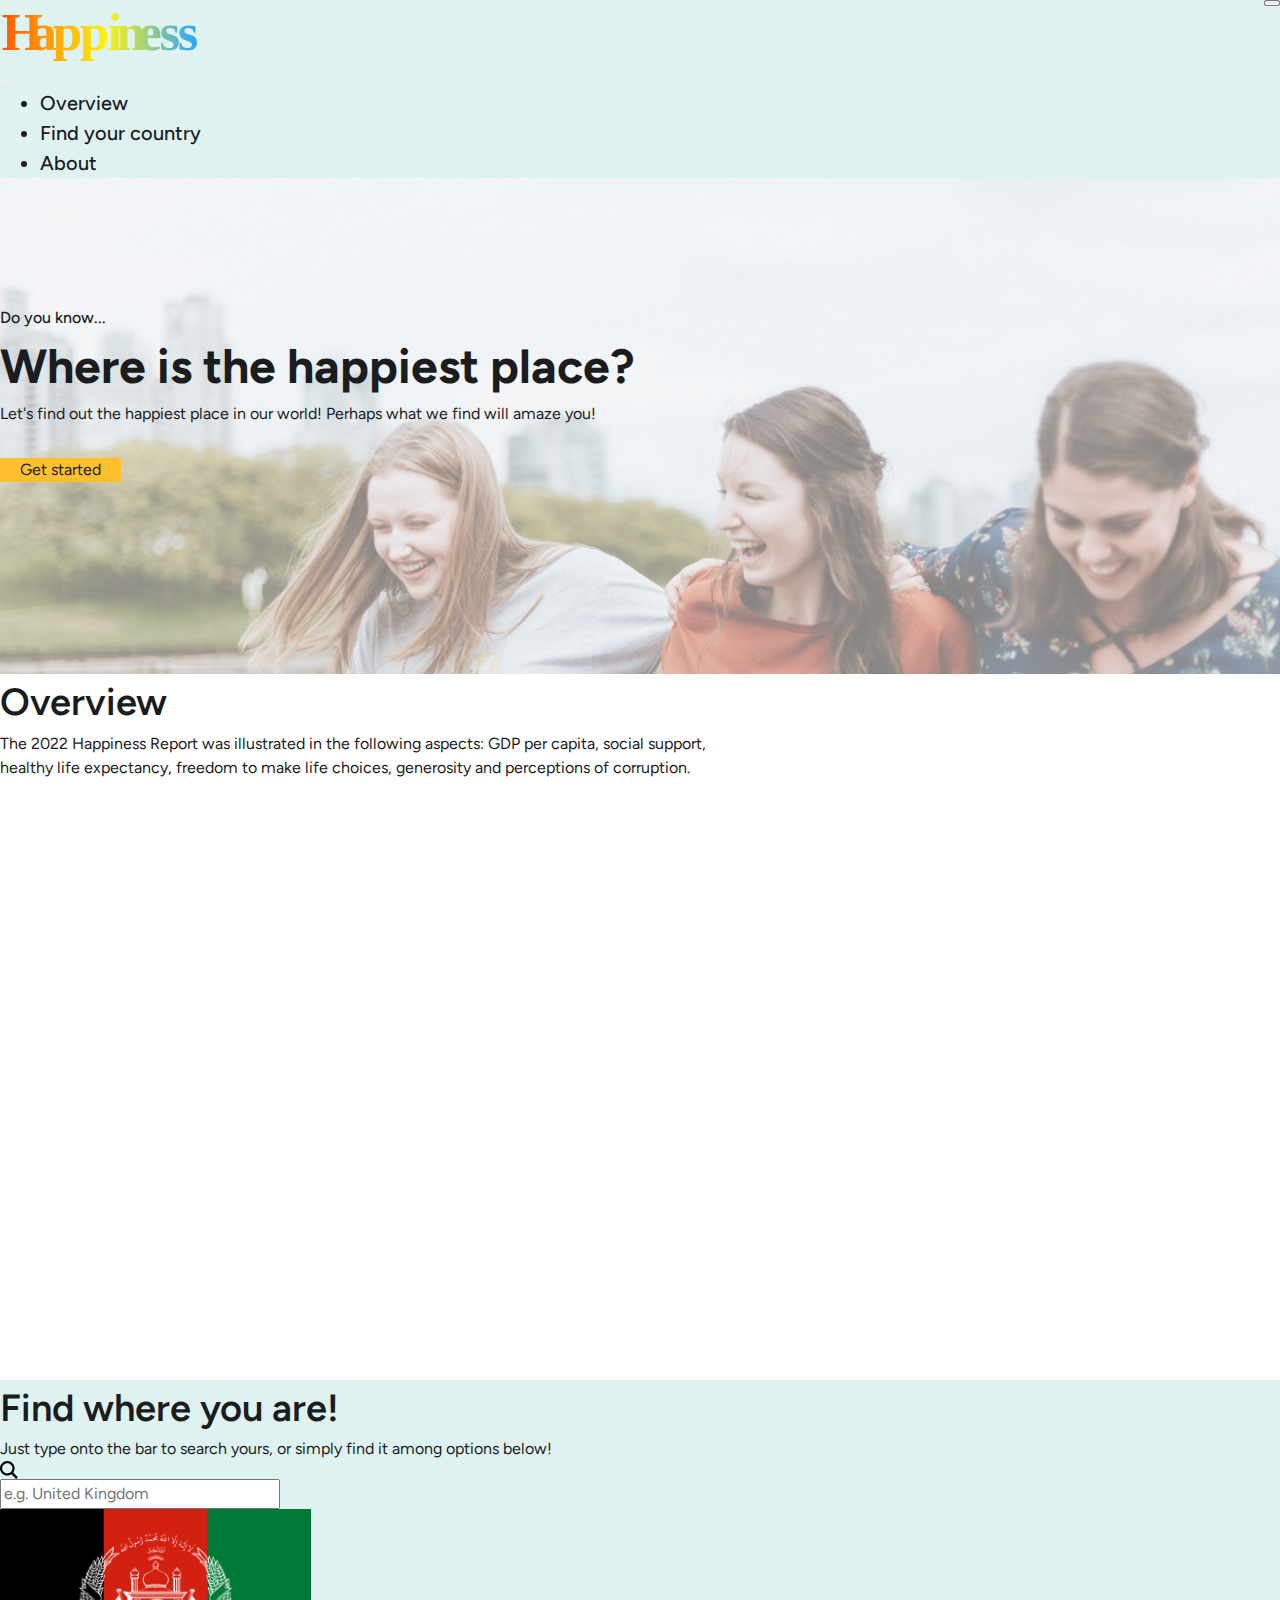
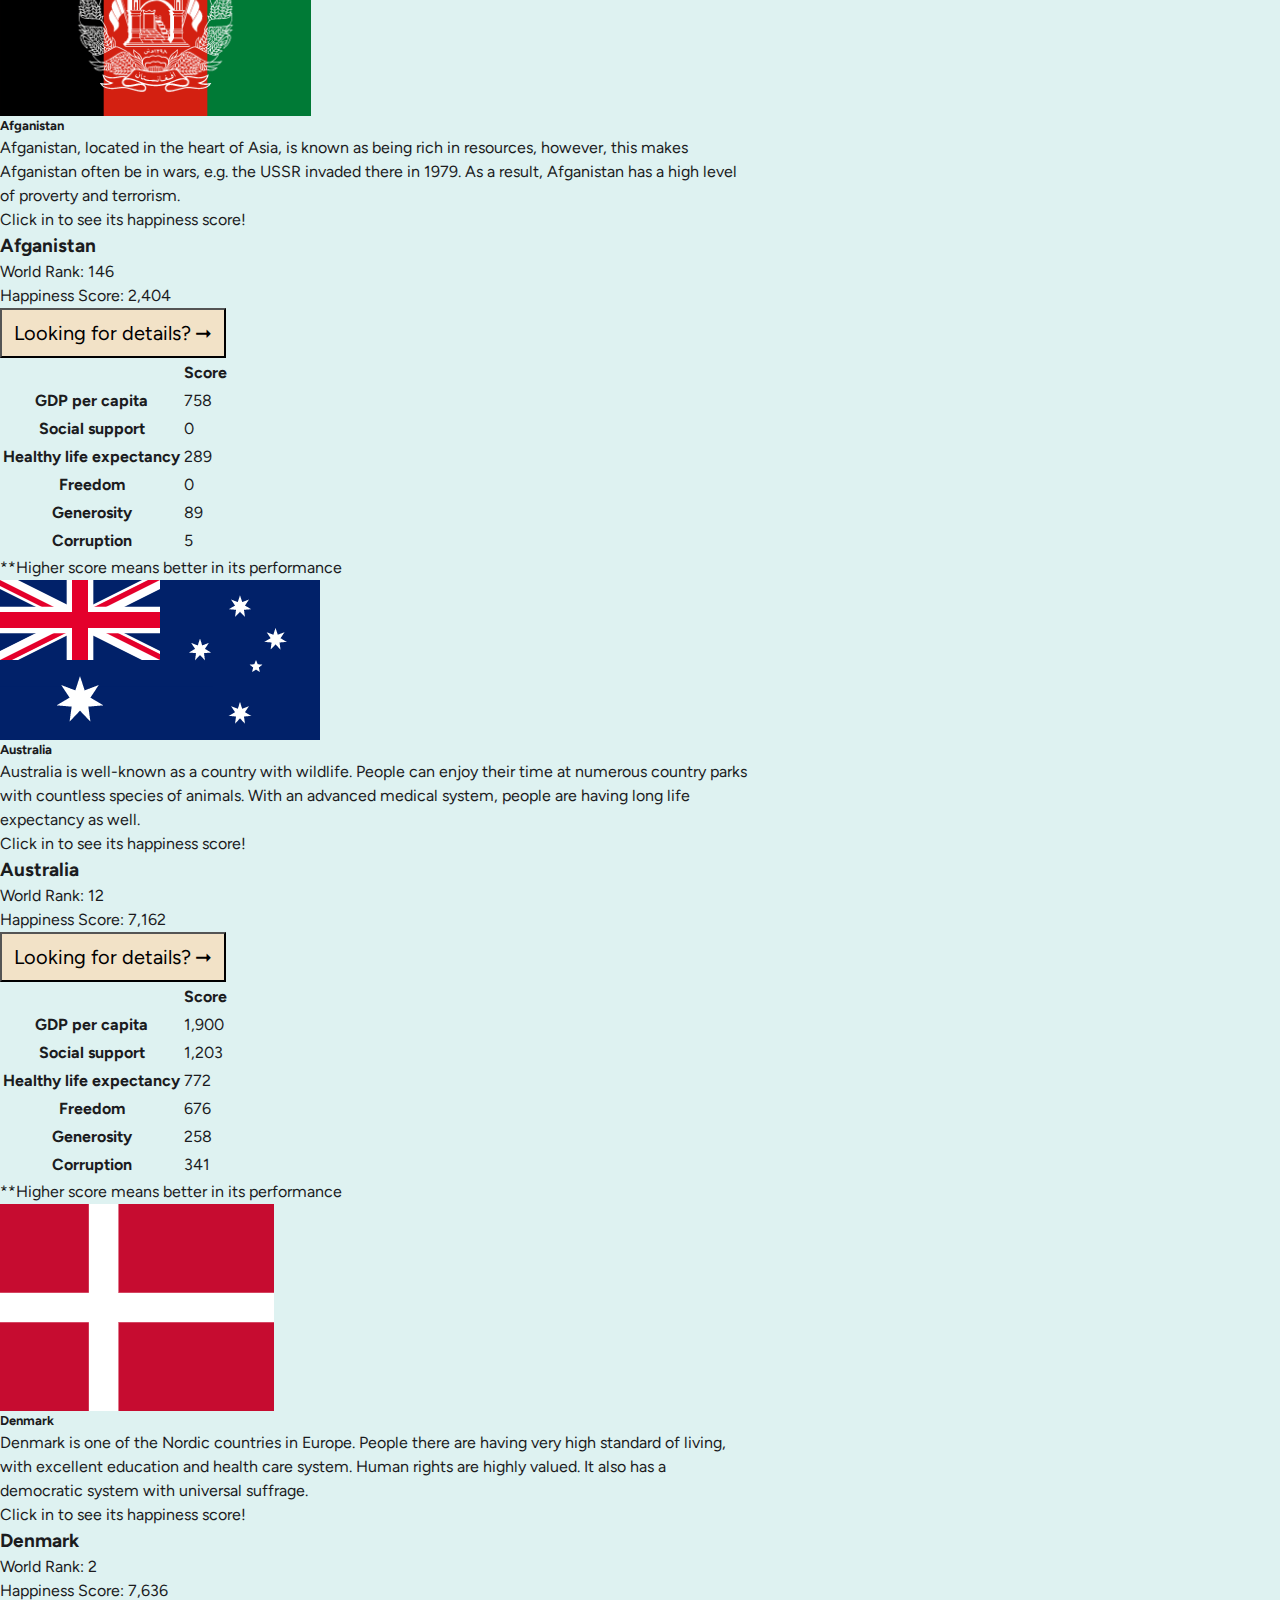
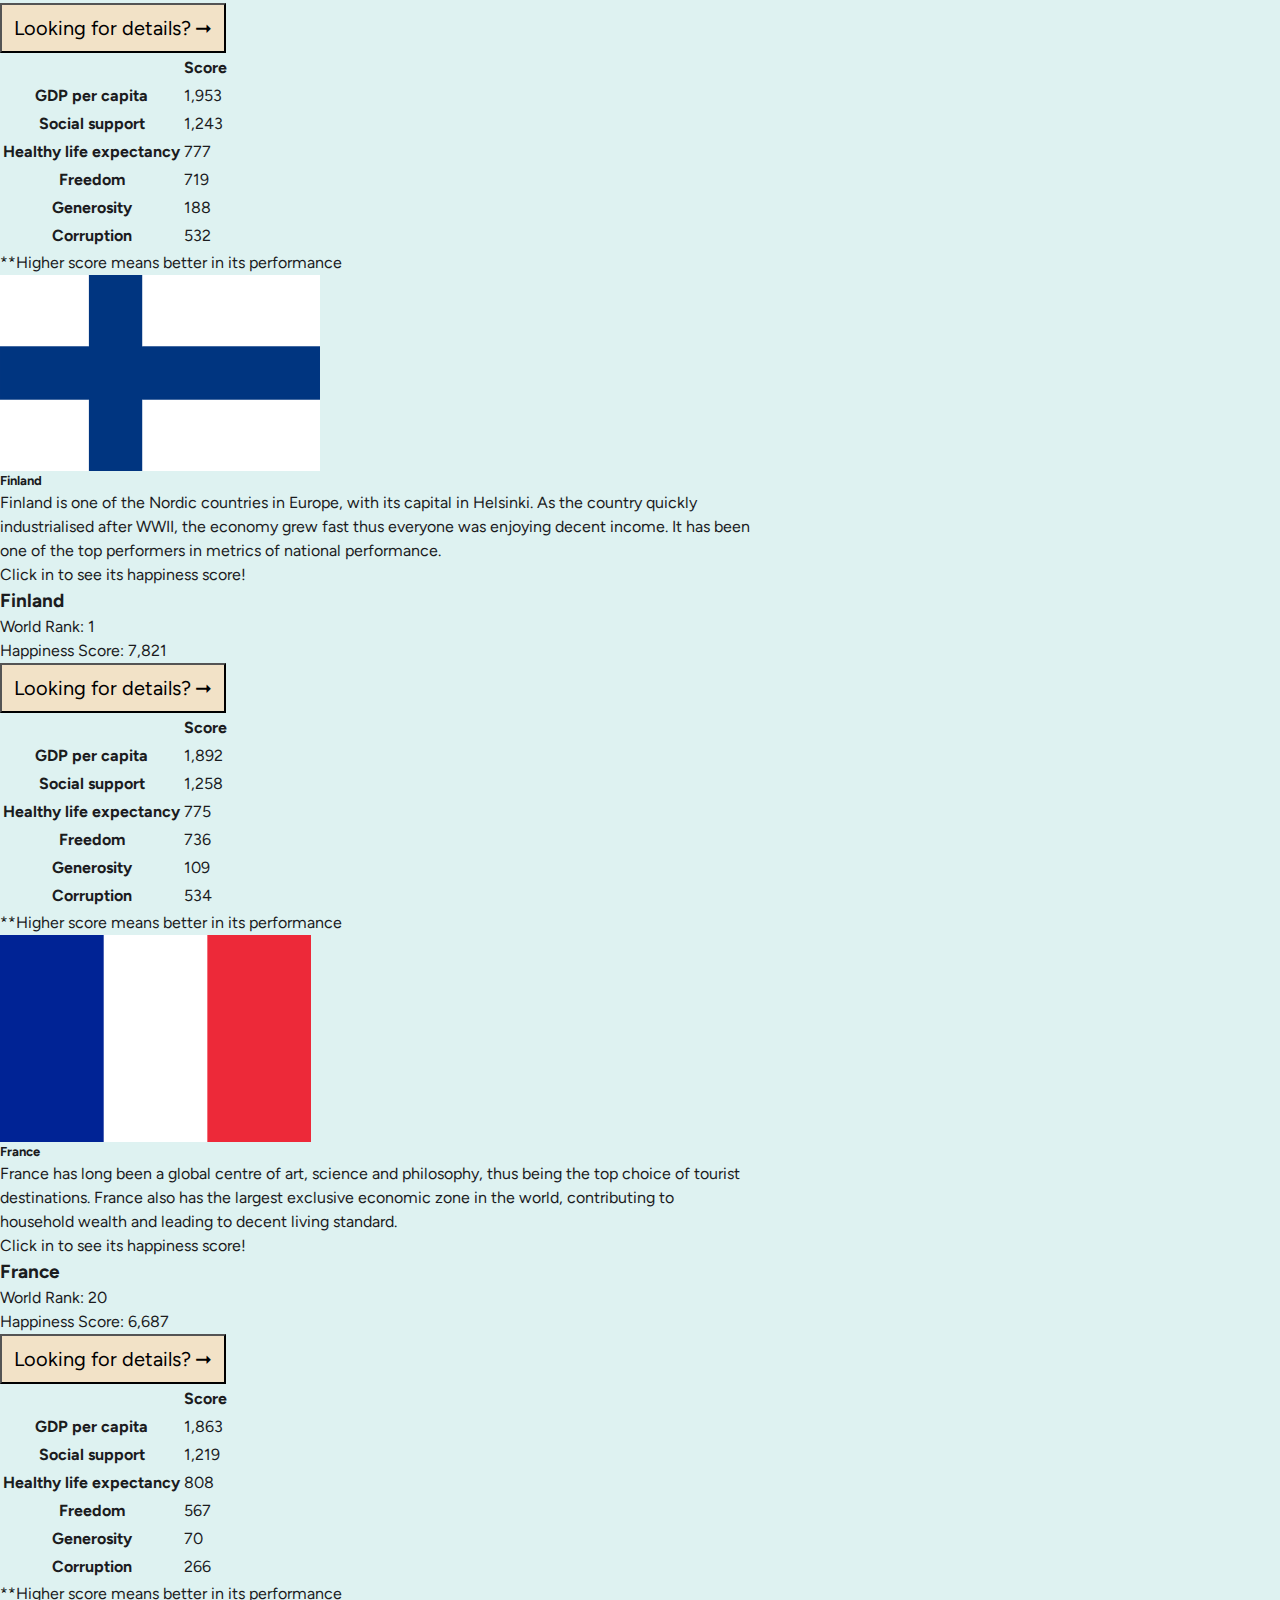
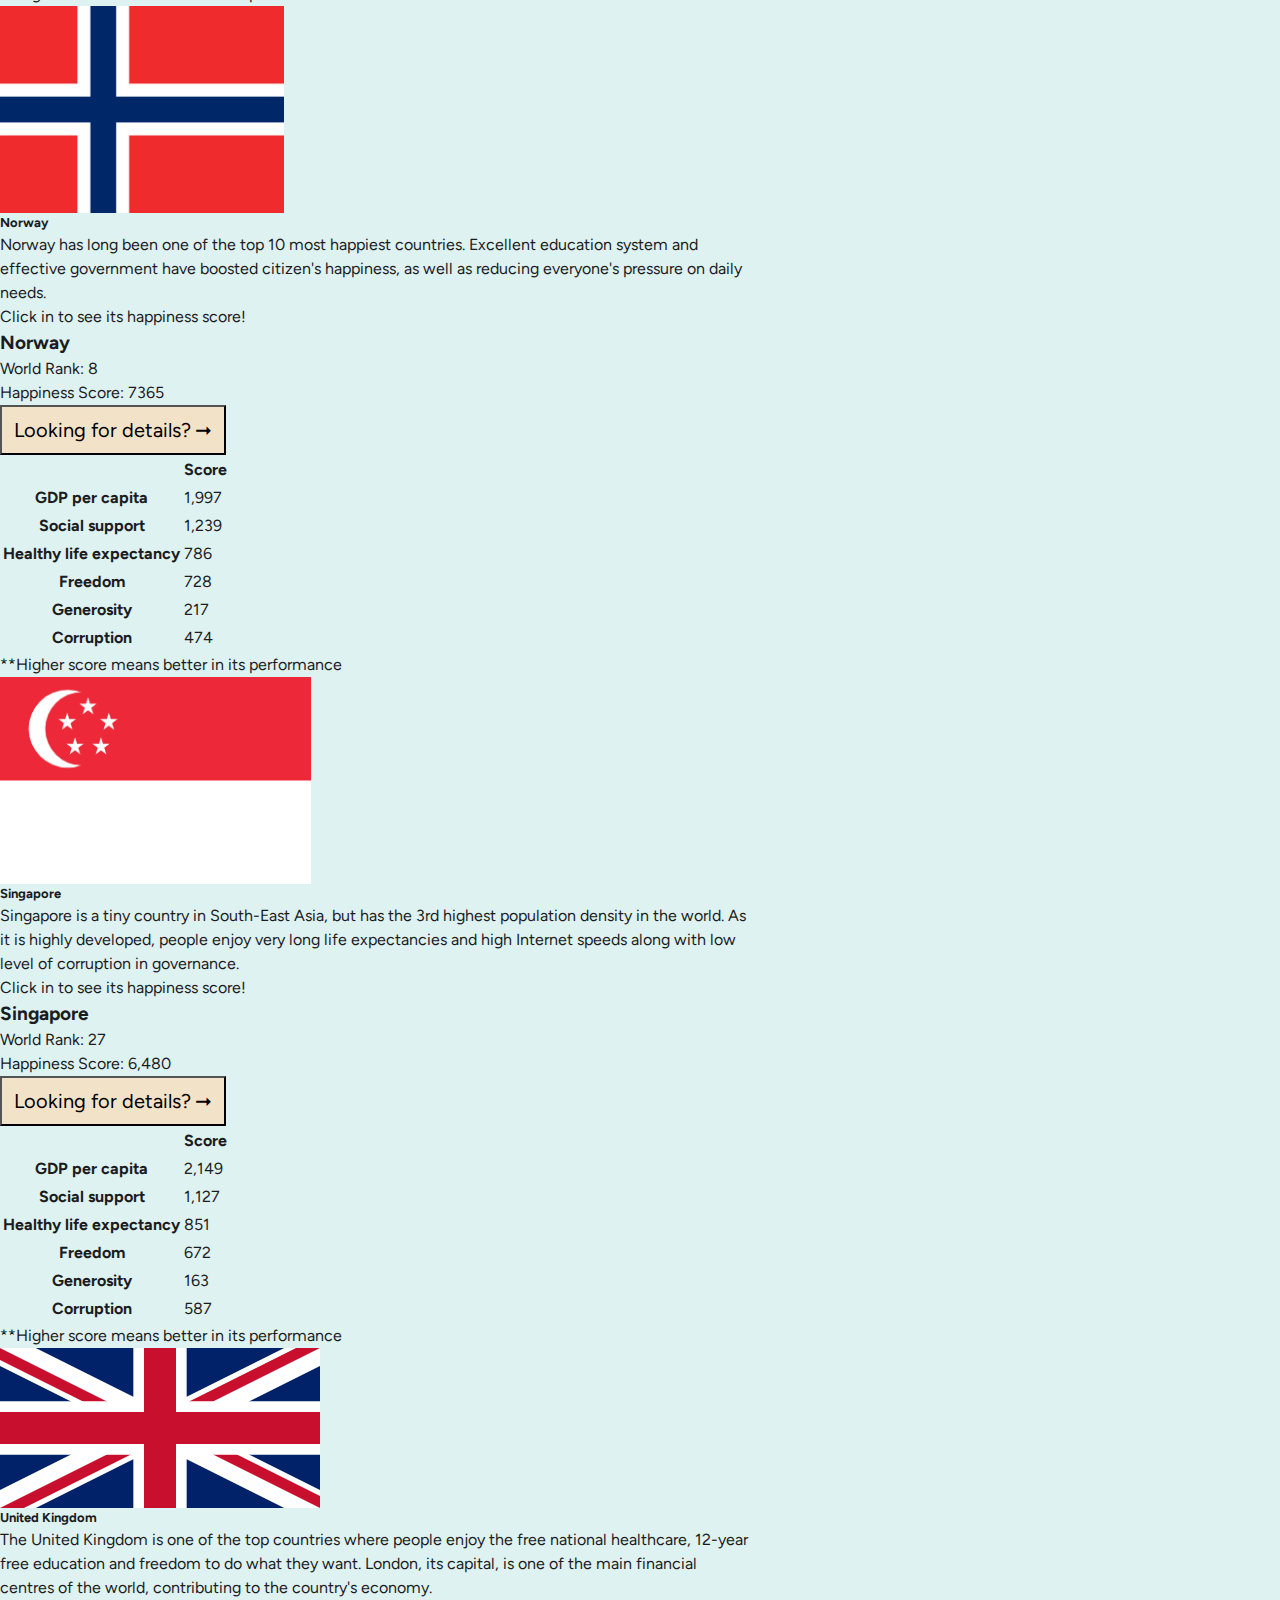
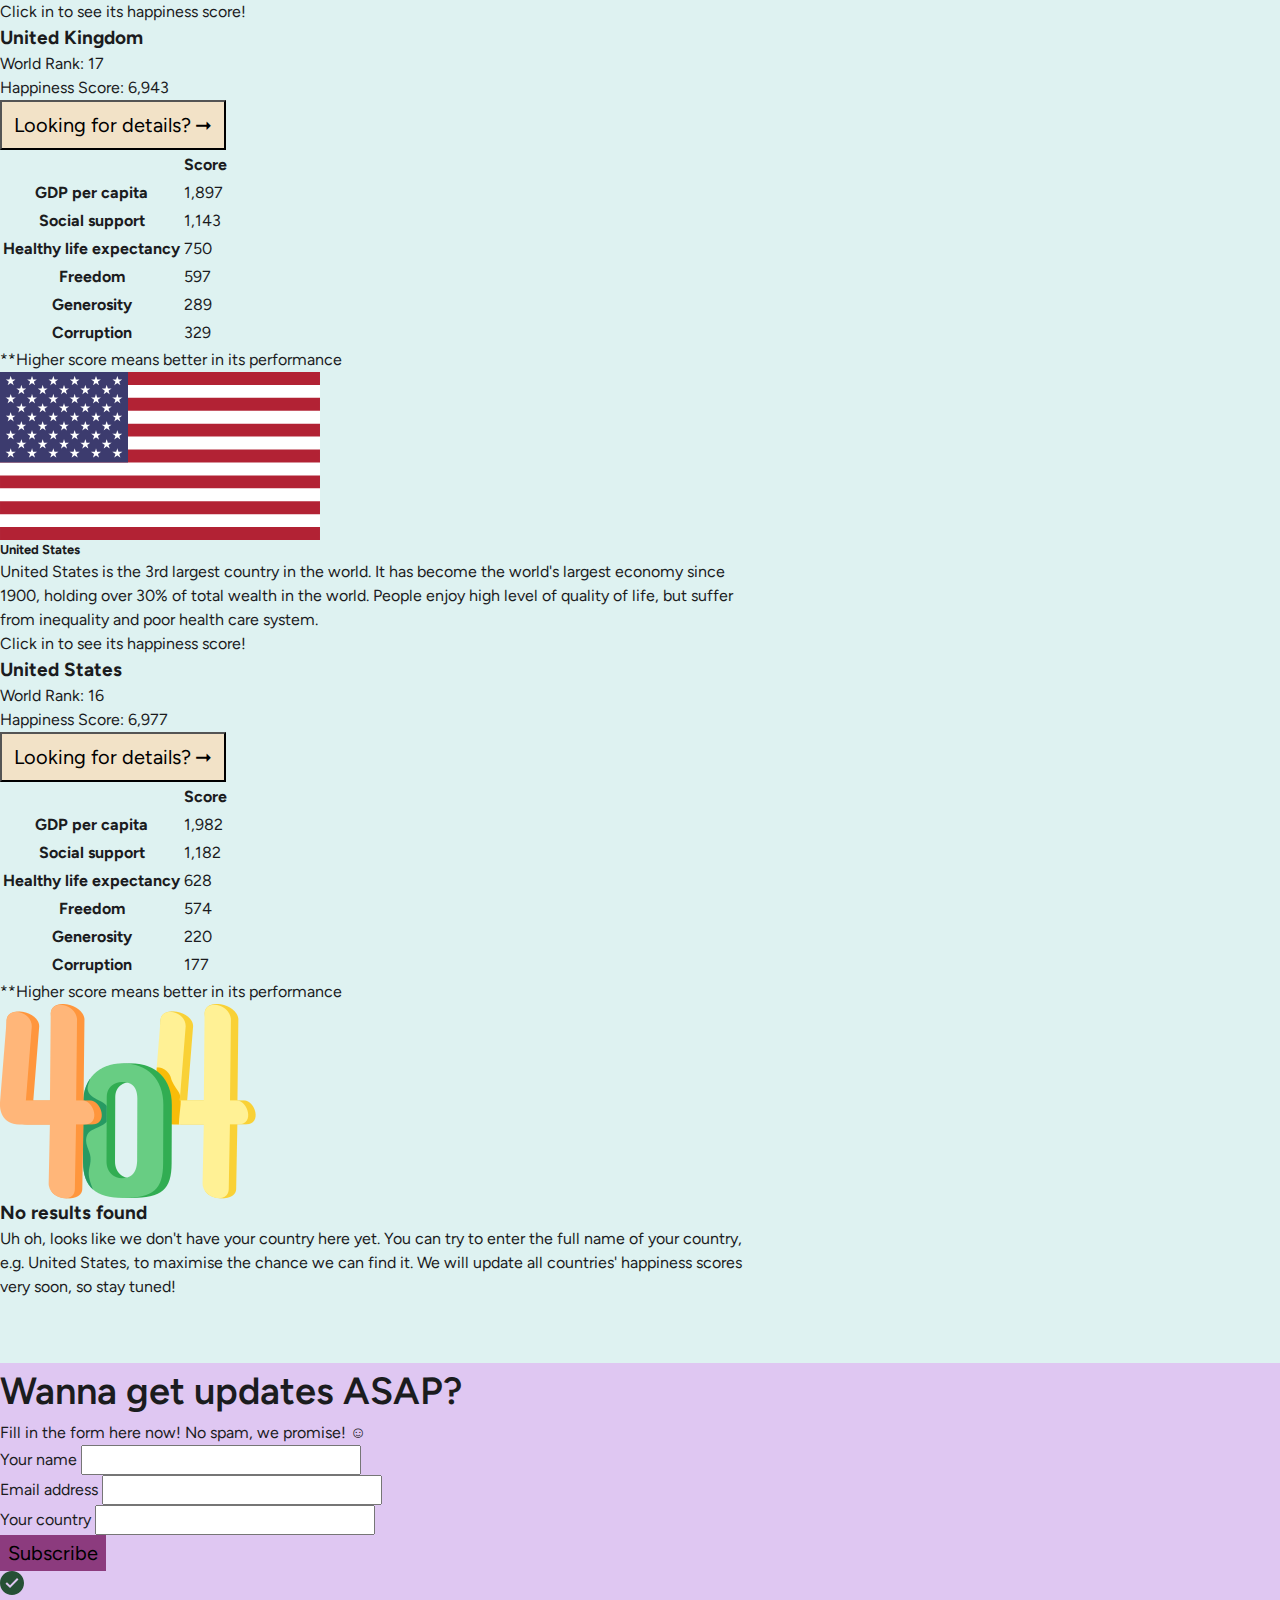
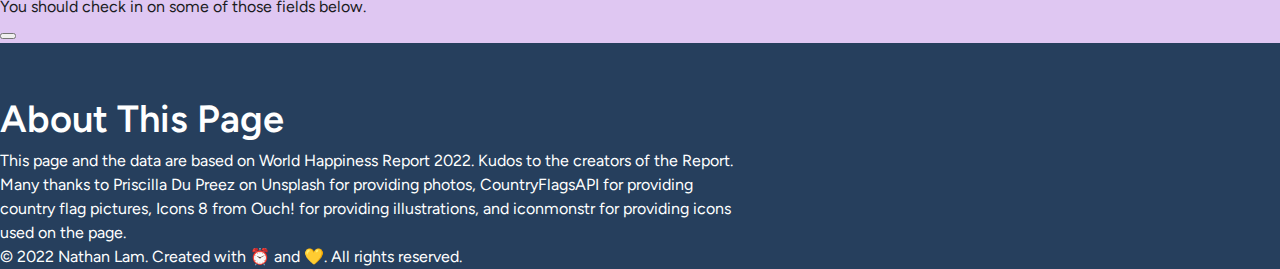
<file: pgold-example/index.html>
<!DOCTYPE html>
<html lang="en">

<head>
  <meta charset="UTF-8" />
  <meta http-equiv="X-UA-Compatible" content="IE=edge" />
  <meta name="viewport" content="width=device-width, initial-scale=1.0" />
  <title>Happiness Everywhere</title>
  <link href="https://cdn.jsdelivr.net/npm/bootstrap@5.2.2/dist/css/bootstrap.min.css" rel="stylesheet"
    integrity="sha384-Zenh87qX5JnK2Jl0vWa8Ck2rdkQ2Bzep5IDxbcnCeuOxjzrPF/et3URy9Bv1WTRi" crossorigin="anonymous" />
  <!-- JavaScript Bundle with Popper -->

  <link rel="stylesheet" href="style.css" />

</head>

<body>
  <nav class="navbar bg-light navbar-expand-lg">
    <div class="container">
      <a class="narbar-brand" href="/index.html"><img src="img/happinesslogo.svg" alt="Happiness" /></a>

      <button class="navbar-toggler" type="button" data-bs-toggle="collapse" data-bs-target="#navbarNav"
        aria-controls="navbarNav" aria-expanded="false" aria-label="Toggle navigation">
        <span class="navbar-toggler-icon"></span>
      </button>

      <div class="collapse navbar-collapse justify-content-end" id="navbarNav">
        <ul class="navbar-nav">
          <li class="nav-item me-1">
            <a class="nav-link rounded-pill px-3" href="#graph">Overview</a>
          </li>
          <li class="nav-item me-1">
            <a class="nav-link rounded-pill px-3" href="#search">Find your country</a>
          </li>
          <li class="nav-item">
            <a class="nav-link rounded-pill px-3" href="#about">About</a>
          </li>
        </ul>
      </div>
    </div>
  </nav>
  <!-- end of nav -->
  <div class="hero">
    <div class="container" id="hero-container">
      <div class="hero-text">
        <p id="p-before-h1">Do you know...</p>
        <h1>Where is the happiest place?</h1>
        <p class="lead">
          Let's find out the happiest place in our world! Perhaps what we find will amaze you!
        </p>
        <a type="button" class="btn btn-dark rounded-pill fs-5" id="hero-btn" href="#graph">
          Get started
        </a>
      </div>
    </div>
  </div>
  <!-- end of hero -->
  <div id="graph">
    <div class="d-flex container text-center flex-wrap justify-content-center align-items-between pt-5 pb-5">
      <div class="graph-text">
        <h2>Overview</h2>
        <p>The 2022 Happiness Report was illustrated in the following aspects: GDP per capita, social support, healthy life expectancy, freedom to make life choices, generosity and perceptions of corruption.</p>
      </div>
      <svg id="barchart" width="900" height="600"></svg>
    </div>
  </div>
  <!-- end of graph -->
  <div id="search">
    <div class="d-flex container text-center flex-wrap justify-content-center align-content-between pt-5 pb-5"
      id="search-container">
      <h2 class="w-100">Find where you are!</h2>
      <p class="w-100">
        Just type onto the bar to search yours, or simply find it among
        options below!
      </p>
      <form class="input-group h-25 mb-5">
        <span class="input-group-text"><svg xmlns="http://www.w3.org/2000/svg" width="18" height="18"
            viewBox="0 0 24 24">
            <path
              d="M23.809 21.646l-6.205-6.205c1.167-1.605 1.857-3.579 1.857-5.711 0-5.365-4.365-9.73-9.731-9.73-5.365 0-9.73 4.365-9.73 9.73 0 5.366 4.365 9.73 9.73 9.73 2.034 0 3.923-.627 5.487-1.698l6.238 6.238 2.354-2.354zm-20.955-11.916c0-3.792 3.085-6.877 6.877-6.877s6.877 3.085 6.877 6.877-3.085 6.877-6.877 6.877c-3.793 0-6.877-3.085-6.877-6.877z" />
          </svg></span>
        <input id="searchbar" type="search" class="form-control" placeholder="e.g. United Kingdom" aria-label="Search"
          aria-describedby="search-button" onkeyup="filterCard()" />
      </form>
    </div>
  </div>
  <!-- end of search -->
  <div class="results">
    <div class="container" id="results-container">
      <div class="row row-cols-1 row-cols-md-3 g-4">
        <div class="col">
          <div class="card h-100" data-bs-toggle="modal" data-bs-target="#afmodal">
            <img src="img/flags/af.png" class="card-img-top" alt="Afganistan flag" />
            <div class="card-body">
              <h5 class="card-title">Afganistan</h5>
              <p class="card-text">
                Afganistan, located in the heart of Asia, is known as being rich in resources, however, this makes
                Afganistan often be in wars, e.g. the USSR invaded there in 1979. As a result, Afganistan has a high
                level of proverty and terrorism.
              </p>
              <p class="card-text">Click in to see its happiness score!</p>
            </div>
          </div>
          <div class="modal fade" id="afmodal" tabindex="-1" aria-labelledby="exampleModalLabel" aria-hidden="true"
            data-bs-backdrop="static">
            <div class="modal-dialog modal-dialog-centered modal-fullscreen-sm-down">
              <div class="modal-content">
                <button type="button" class="btn-close cross-btn p-3" data-bs-dismiss="modal"
                  aria-label="Close"></button>
                <div class="modal-body">
                  <div class="modal-text">
                    <h3 class="modal-title fs-5" id="exampleModalLabel">Afganistan</h3>
                    <p class="fs-5 pt-2">
                      World Rank: 146 <br>
                      Happiness Score: 2,404
                    </p>
                    <button type="button" class="btn btn-light modal-btn">Looking for details?</button>
                    <table class="table d-none modal-table">
                      <tread>
                        <tr>
                          <th scope="col"></th>
                          <th>Score</th>
                        </tr>
                      </tread>
                      <tbody>
                        <tr>
                          <th scope="col">GDP per capita</th>
                          <td>758</td>
                        </tr>
                        <tr>
                          <th scope="col">Social support</th>
                          <td>0</td>
                        </tr>
                        <tr>
                          <th scope="row">Healthy life expectancy</th>
                          <td>289</td>
                        </tr>
                        <tr>
                          <th scope="col">Freedom</th>
                          <td>0</td>
                        </tr>
                        <tr>
                          <th scope="col">Generosity</th>
                          <td>89</td>
                        </tr>
                        <tr>
                          <th scope="col">Corruption</th>
                          <td>5</td>
                        </tr>
                      </tbody>
                    </table>
                    <p class="pt-2">**Higher score means better in its performance</p>
                  </div>
                </div>
              </div>
            </div>
          </div>
        </div>
        <div class="col">
          <div class="card h-100" data-bs-toggle="modal" data-bs-target="#aumodal">
            <img src="img/flags/au.png" class="card-img-top" alt="Australia flag" />
            <div class="card-body">
              <h5 class="card-title">Australia</h5>
              <p class="card-text">
                Australia is well-known as a country with wildlife. People can
                enjoy their time at numerous country parks with countless
                species of animals. With an advanced medical system, people
                are having long life expectancy as well.
              </p>
              <p class="card-text">Click in to see its happiness score!</p>
            </div>
          </div>
          <div class="modal fade" id="aumodal" tabindex="-1" aria-labelledby="exampleModalLabel" aria-hidden="true"
            data-bs-backdrop="static">
            <div class="modal-dialog modal-dialog-centered modal-fullscreen-sm-down">
              <div class="modal-content">
                <button type="button" class="btn-close cross-btn p-3" data-bs-dismiss="modal"
                  aria-label="Close"></button>
                <div class="modal-body">
                  <div class="modal-text">
                    <h3 class="modal-title fs-5" id="exampleModalLabel">Australia</h3>
                    <p class="fs-5 pt-2">
                      World Rank: 12 <br>
                      Happiness Score: 7,162
                    </p>
                    <button type="button" class="btn btn-light modal-btn">Looking for details?</button>
                    <table class="table d-none modal-table">
                      <tread>
                        <tr>
                          <th scope="col"></th>
                          <th>Score</th>
                        </tr>
                      </tread>
                      <tbody>
                        <tr>
                          <th scope="col">GDP per capita</th>
                          <td>1,900</td>
                        </tr>
                        <tr>
                          <th scope="col">Social support</th>
                          <td>1,203</td>
                        </tr>
                        <tr>
                          <th scope="row">Healthy life expectancy</th>
                          <td>772</td>
                        </tr>
                        <tr>
                          <th scope="col">Freedom</th>
                          <td>676</td>
                        </tr>
                        <tr>
                          <th scope="col">Generosity</th>
                          <td>258</td>
                        </tr>
                        <tr>
                          <th scope="col">Corruption</th>
                          <td>341</td>
                        </tr>
                      </tbody>
                    </table>
                    <p class="pt-2">**Higher score means better in its performance</p>
                  </div>
                </div>
              </div>
            </div>
          </div>
        </div>
        <div class="col">
          <div class="card h-100" data-bs-toggle="modal" data-bs-target="#dkmodal">
            <img src="img/flags/dk.png" class="card-img-top" alt="Denmark flag" />
            <div class="card-body">
              <h5 class="card-title">Denmark</h5>
              <p class="card-text">
                Denmark is one of the Nordic countries in Europe. People there are having very high standard of living,
                with excellent education and health care system. Human rights are highly valued. It also has a
                democratic system with universal suffrage.
              </p>
              <p class="card-text">Click in to see its happiness score!</p>
            </div>
          </div>
          <div class="modal fade" id="dkmodal" tabindex="-1" aria-labelledby="exampleModalLabel" aria-hidden="true"
            data-bs-backdrop="static">
            <div class="modal-dialog modal-dialog-centered modal-fullscreen-sm-down">
              <div class="modal-content">
                <button type="button" class="btn-close cross-btn p-3" data-bs-dismiss="modal"
                  aria-label="Close"></button>
                <div class="modal-body">
                  <div class="modal-text">
                    <h3 class="modal-title fs-5" id="exampleModalLabel">Denmark</h3>
                    <p class="fs-5 pt-2">
                      World Rank: 2 <br>
                      Happiness Score: 7,636
                    </p>
                    <button type="button" class="btn btn-light modal-btn">Looking for details?</button>
                    <table class="table d-none modal-table">
                      <tread>
                        <tr>
                          <th scope="col"></th>
                          <th>Score</th>
                        </tr>
                      </tread>
                      <tbody>
                        <tr>
                          <th scope="col">GDP per capita</th>
                          <td>1,953</td>
                        </tr>
                        <tr>
                          <th scope="col">Social support</th>
                          <td>1,243</td>
                        </tr>
                        <tr>
                          <th scope="row">Healthy life expectancy</th>
                          <td>777</td>
                        </tr>
                        <tr>
                          <th scope="col">Freedom</th>
                          <td>719</td>
                        </tr>
                        <tr>
                          <th scope="col">Generosity</th>
                          <td>188</td>
                        </tr>
                        <tr>
                          <th scope="col">Corruption</th>
                          <td>532</td>
                        </tr>
                      </tbody>
                    </table>
                    <p class="pt-2">**Higher score means better in its performance</p>
                  </div>
                </div>
              </div>
            </div>
          </div>
        </div>
        <div class="col">
          <div class="card h-100" data-bs-toggle="modal" data-bs-target="#fimodal">
            <img src="img/flags/fi.png" class="card-img-top" alt="Finland flag" />
            <div class="card-body">
              <h5 class="card-title">Finland</h5>
              <p class="card-text">
                Finland is one of the Nordic countries in Europe, with its capital in Helsinki. As the country quickly
                industrialised after WWII, the economy grew fast thus everyone was enjoying decent income. It has been
                one of the top performers in metrics of national performance.
              </p>
              <p class="card-text">Click in to see its happiness score!</p>
            </div>
          </div>
          <div class="modal fade" id="fimodal" tabindex="-1" aria-labelledby="exampleModalLabel" aria-hidden="true"
            data-bs-backdrop="static">
            <div class="modal-dialog modal-dialog-centered modal-fullscreen-sm-down">
              <div class="modal-content">
                <button type="button" class="btn-close cross-btn p-3" data-bs-dismiss="modal"
                  aria-label="Close"></button>
                <div class="modal-body">
                  <div class="modal-text">
                    <h3 class="modal-title fs-5" id="exampleModalLabel">Finland</h3>
                    <p class="fs-5 pt-2">
                      World Rank: 1 <br>
                      Happiness Score: 7,821
                    </p>
                    <button type="button" class="btn btn-light modal-btn">Looking for details?</button>
                    <table class="table d-none modal-table">
                      <tread>
                        <tr>
                          <th scope="col"></th>
                          <th>Score</th>
                        </tr>
                      </tread>
                      <tbody>
                        <tr>
                          <th scope="col">GDP per capita</th>
                          <td>1,892</td>
                        </tr>
                        <tr>
                          <th scope="col">Social support</th>
                          <td>1,258</td>
                        </tr>
                        <tr>
                          <th scope="row">Healthy life expectancy</th>
                          <td>775</td>
                        </tr>
                        <tr>
                          <th scope="col">Freedom</th>
                          <td>736</td>
                        </tr>
                        <tr>
                          <th scope="col">Generosity</th>
                          <td>109</td>
                        </tr>
                        <tr>
                          <th scope="col">Corruption</th>
                          <td>534</td>
                        </tr>
                      </tbody>
                    </table>
                    <p class="pt-2">**Higher score means better in its performance</p>
                  </div>
                </div>
              </div>
            </div>
          </div>
        </div>
        <div class="col">
          <div class="card h-100" data-bs-toggle="modal" data-bs-target="#frmodal">
            <img src="img/flags/fr.png" class="card-img-top" alt="France flag" />
            <div class="card-body">
              <h5 class="card-title">France</h5>
              <p class="card-text">
                France has long been a global centre of art, science and philosophy, thus being the top choice of
                tourist destinations. France also has the largest exclusive economic zone in the world, contributing to
                household wealth and leading to decent living standard.
              </p>
              <p class="card-text">Click in to see its happiness score!</p>
            </div>
          </div>
          <div class="modal fade" id="frmodal" tabindex="-1" aria-labelledby="exampleModalLabel" aria-hidden="true"
            data-bs-backdrop="static">
            <div class="modal-dialog modal-dialog-centered modal-fullscreen-sm-down">
              <div class="modal-content">
                <button type="button" class="btn-close cross-btn p-3" data-bs-dismiss="modal"
                  aria-label="Close"></button>
                <div class="modal-body">
                  <div class="modal-text">
                    <h3 class="modal-title fs-5" id="exampleModalLabel">France</h3>
                    <p class="fs-5 pt-2">
                      World Rank: 20 <br>
                      Happiness Score: 6,687
                    </p>
                    <button type="button" class="btn btn-light modal-btn">Looking for details?</button>
                    <table class="table d-none modal-table">
                      <tread>
                        <tr>
                          <th scope="col"></th>
                          <th>Score</th>
                        </tr>
                      </tread>
                      <tbody>
                        <tr>
                          <th scope="col">GDP per capita</th>
                          <td>1,863</td>
                        </tr>
                        <tr>
                          <th scope="col">Social support</th>
                          <td>1,219</td>
                        </tr>
                        <tr>
                          <th scope="row">Healthy life expectancy</th>
                          <td>808</td>
                        </tr>
                        <tr>
                          <th scope="col">Freedom</th>
                          <td>567</td>
                        </tr>
                        <tr>
                          <th scope="col">Generosity</th>
                          <td>70</td>
                        </tr>
                        <tr>
                          <th scope="col">Corruption</th>
                          <td>266</td>
                        </tr>
                      </tbody>
                    </table>
                    <p class="pt-2">**Higher score means better in its performance</p>
                  </div>
                </div>
              </div>
            </div>
          </div>
        </div>
        <div class="col">
          <div class="card h-100" data-bs-toggle="modal" data-bs-target="#nwmodal">
            <img src="img/flags/no.png" class="card-img-top" alt="Norway flag" />
            <div class="card-body">
              <h5 class="card-title">Norway</h5>
              <p class="card-text">
                Norway has long been one of the top 10 most happiest
                countries. Excellent education system and effective government
                have boosted citizen's happiness, as well as reducing
                everyone's pressure on daily needs.
              </p>
              <p class="card-text">Click in to see its happiness score!</p>
            </div>
          </div>
          <div class="modal fade" id="nwmodal" tabindex="-1" aria-labelledby="exampleModalLabel" aria-hidden="true"
            data-bs-backdrop="static">
            <div class="modal-dialog modal-dialog-centered modal-fullscreen-sm-down">
              <div class="modal-content">
                <button type="button" class="btn-close cross-btn p-3" data-bs-dismiss="modal"
                  aria-label="Close"></button>
                <div class="modal-body">
                  <div class="modal-text">
                    <h3 class="modal-title fs-5" id="exampleModalLabel">Norway</h3>
                    <p class="fs-5 pt-2">
                      World Rank: 8 <br>
                      Happiness Score: 7365
                    </p>
                    <button type="button" class="btn btn-light modal-btn">Looking for details?</button>
                    <table class="table d-none modal-table">
                      <tread>
                        <tr>
                          <th scope="col"></th>
                          <th>Score</th>
                        </tr>
                      </tread>
                      <tbody>
                        <tr>
                          <th scope="col">GDP per capita</th>
                          <td>1,997</td>
                        </tr>
                        <tr>
                          <th scope="col">Social support</th>
                          <td>1,239</td>
                        </tr>
                        <tr>
                          <th scope="row">Healthy life expectancy</th>
                          <td>786</td>
                        </tr>
                        <tr>
                          <th scope="col">Freedom</th>
                          <td>728</td>
                        </tr>
                        <tr>
                          <th scope="col">Generosity</th>
                          <td>217</td>
                        </tr>
                        <tr>
                          <th scope="col">Corruption</th>
                          <td>474</td>
                        </tr>
                      </tbody>
                    </table>
                    <p class="pt-2">**Higher score means better in its performance</p>
                  </div>
                </div>
              </div>
            </div>
          </div>
        </div>
        <div class="col">
          <div class="card h-100" data-bs-toggle="modal" data-bs-target="#sgmodal">
            <img src="img/flags/sg.png" class="card-img-top" alt="Singapore flag" />
            <div class="card-body">
              <h5 class="card-title">Singapore</h5>
              <p class="card-text">
                Singapore is a tiny country in South-East Asia, but has the 3rd highest population density in the world.
                As it is highly developed, people enjoy very long life expectancies and high Internet speeds along with
                low level of corruption in governance.
              </p>
              <p class="card-text">Click in to see its happiness score!</p>
            </div>
          </div>
          <div class="modal fade" id="sgmodal" tabindex="-1" aria-labelledby="exampleModalLabel" aria-hidden="true"
            data-bs-backdrop="static">
            <div class="modal-dialog modal-dialog-centered modal-fullscreen-sm-down">
              <div class="modal-content">
                <button type="button" class="btn-close cross-btn p-3" data-bs-dismiss="modal"
                  aria-label="Close"></button>
                <div class="modal-body">
                  <div class="modal-text">
                    <h3 class="modal-title fs-5" id="exampleModalLabel">Singapore</h3>
                    <p class="fs-5 pt-2">
                      World Rank: 27 <br>
                      Happiness Score: 6,480
                    </p>
                    <button type="button" class="btn btn-light modal-btn">Looking for details?</button>
                    <table class="table d-none modal-table">
                      <tread>
                        <tr>
                          <th scope="col"></th>
                          <th>Score</th>
                        </tr>
                      </tread>
                      <tbody>
                        <tr>
                          <th scope="col">GDP per capita</th>
                          <td>2,149</td>
                        </tr>
                        <tr>
                          <th scope="col">Social support</th>
                          <td>1,127</td>
                        </tr>
                        <tr>
                          <th scope="row">Healthy life expectancy</th>
                          <td>851</td>
                        </tr>
                        <tr>
                          <th scope="col">Freedom</th>
                          <td>672</td>
                        </tr>
                        <tr>
                          <th scope="col">Generosity</th>
                          <td>163</td>
                        </tr>
                        <tr>
                          <th scope="col">Corruption</th>
                          <td>587</td>
                        </tr>
                      </tbody>
                    </table>
                    <p class="pt-2">**Higher score means better in its performance</p>
                  </div>
                </div>
              </div>
            </div>
          </div>
        </div>
        <div class="col">
          <div class="card h-100" data-bs-toggle="modal" data-bs-target="#ukmodal">
            <img src="img/flags/gb.png" class="card-img-top" alt="UK flag" />
            <div class="card-body">
              <h5 class="card-title">United Kingdom</h5>
              <p class="card-text">
                The United Kingdom is one of the top countries where people
                enjoy the free national healthcare, 12-year free education and
                freedom to do what they want. London, its capital, is one of
                the main financial centres of the world, contributing to the
                country's economy.
              </p>
              <p class="card-text">Click in to see its happiness score!</p>
            </div>
          </div>

          <div class="modal fade" id="ukmodal" tabindex="-1" aria-labelledby="exampleModalLabel" aria-hidden="true"
            data-bs-backdrop="static">
            <div class="modal-dialog modal-dialog-centered modal-fullscreen-sm-down">
              <div class="modal-content">
                <button type="button" class="btn-close cross-btn p-3" data-bs-dismiss="modal"
                  aria-label="Close"></button>
                <div class="modal-body">
                  <div class="modal-text">
                    <h3 class="modal-title fs-5" id="exampleModalLabel">United Kingdom</h3>
                    <p class="fs-5 pt-2">
                      World Rank: 17 <br>
                      Happiness Score: 6,943
                    </p>
                    <button type="button" class="btn btn-light modal-btn">Looking for details?</button>
                    <table class="table d-none modal-table">
                      <tread>
                        <tr>
                          <th scope="col"></th>
                          <th>Score</th>
                        </tr>
                      </tread>
                      <tbody>
                        <tr>
                          <th scope="col">GDP per capita</th>
                          <td>1,897</td>
                        </tr>
                        <tr>
                          <th scope="col">Social support</th>
                          <td>1,143</td>
                        </tr>
                        <tr>
                          <th scope="row">Healthy life expectancy</th>
                          <td>750</td>
                        </tr>
                        <tr>
                          <th scope="col">Freedom</th>
                          <td>597</td>
                        </tr>
                        <tr>
                          <th scope="col">Generosity</th>
                          <td>289</td>
                        </tr>
                        <tr>
                          <th scope="col">Corruption</th>
                          <td>329</td>
                        </tr>
                      </tbody>
                    </table>
                    <p class="pt-2">**Higher score means better in its performance</p>
                  </div>
                </div>
              </div>
            </div>
          </div>
        </div>
        <div class="col">
          <div class="card h-100" data-bs-toggle="modal" data-bs-target="#usmodal">
            <img src="img/flags/us.png" class="card-img-top" alt="US flag" />
            <div class="card-body">
              <h5 class="card-title">United States</h5>
              <p class="card-text">
                United States is the 3rd largest country in the world. It has become the world's largest economy since
                1900, holding over 30% of total wealth in the world. People enjoy high level of quality of life, but
                suffer from inequality and poor health care system.
              </p>
              <p class="card-text">Click in to see its happiness score!</p>
            </div>
          </div>
          <div class="modal fade" id="usmodal" tabindex="-1" aria-labelledby="exampleModalLabel" aria-hidden="true"
            data-bs-backdrop="static">
            <div class="modal-dialog modal-dialog-centered modal-fullscreen-sm-down">
              <div class="modal-content">
                <button type="button" class="btn-close cross-btn p-3" data-bs-dismiss="modal"
                  aria-label="Close"></button>
                <div class="modal-body">
                  <div class="modal-text">
                    <h3 class="modal-title fs-5" id="exampleModalLabel">United States</h3>
                    <p class="fs-5 pt-2">
                      World Rank: 16 <br>
                      Happiness Score: 6,977
                    </p>
                    <button type="button" class="btn btn-light modal-btn">Looking for details?</button>
                    <table class="table d-none modal-table">
                      <tread>
                        <tr>
                          <th scope="col"></th>
                          <th>Score</th>
                        </tr>
                      </tread>
                      <tbody>
                        <tr>
                          <th scope="col">GDP per capita</th>
                          <td>1,982</td>
                        </tr>
                        <tr>
                          <th scope="col">Social support</th>
                          <td>1,182</td>
                        </tr>
                        <tr>
                          <th scope="row">Healthy life expectancy</th>
                          <td>628</td>
                        </tr>
                        <tr>
                          <th scope="col">Freedom</th>
                          <td>574</td>
                        </tr>
                        <tr>
                          <th scope="col">Generosity</th>
                          <td>220</td>
                        </tr>
                        <tr>
                          <th scope="col">Corruption</th>
                          <td>177</td>
                        </tr>
                      </tbody>
                    </table>
                    <p class="pt-2">**Higher score means better in its performance</p>
                  </div>
                </div>
              </div>
            </div>
          </div>
        </div>
      </div>
      <div id="search-failure"
        class="search-failure text-center d-flex justify-content-center align-items-center d-none">
        <img src="img/404-image.png" class="mb-4" alt="Not found" height="195px" width="256px">
        <h3 class="mb-2">No results found</h3>
        <p class="mb-2">Uh oh, looks like we don't have your country here yet. You can try to enter the full name of
          your country, e.g. United States, to maximise the chance we can find it. We will update all countries'
          happiness scores very soon, so stay tuned!</p>
      </div>
    </div>
  </div>
  <!-- end of results -->
  <div id="contact">
    <div class="container">
      <form class="d-flex flex-wrap justify-content-between pt-3 pb-3">
        <div class="contact-text center-text">
          <h2>Wanna get updates ASAP?</h2>
          <p>Fill in the form here now! No spam, we promise! ☺︎</p>
        </div>
        <div class="d-flex flex-wrap">
          <div class="me-3 mb-3">
            <label for="input-name" class="form-label">Your name</label>
            <input type="text" class="form-control" id="input-name" required>
          </div>
          <div class="me-3 mb-3">
            <label for="input-email" class="form-label">Email address</label>
            <input type="email" class="form-control" id="input-email" aria-describedby="emailHelp" required>
          </div>
          <div class="me-3">
            <label for="input-country" class="form-label">Your country</label>
            <input type="text" class="form-control" id="input-country" required>
          </div>
          <button id="subscribe" type="button" class="btn btn-primary rounded-pill align-self-center">Subscribe</button>
        </div>
        <div id="alert" class="alert alert-success alert-dismissible fade w-100 d-flex align-items-center mt-3" role="alert">
          <svg id="success-icon" xmlns="http://www.w3.org/2000/svg" width="24" height="24" viewBox="0 0 24 24"><path d="M12 0c-6.627 0-12 5.373-12 12s5.373 12 12 12 12-5.373 12-12-5.373-12-12-12zm-1.959 17l-4.5-4.319 1.395-1.435 3.08 2.937 7.021-7.183 1.422 1.409-8.418 8.591z"/></svg>
          <p id="alert-text" class="mb-0">You should check in on some of those fields below.</p>
          <button type="button" class="btn-close" data-bs-dismiss="alert" aria-label="Close"></button>
        </div>
      </form>
    </div>
  </div>
  <!-- end of contact -->
  <div id="about">
    <div class="container" id="about-container">
      <div class="about-text">
        <h2>About This Page</h2>
        <p>
          This page and the data are based on
          <a class="underline" href="https://worldhappiness.report/">World Happiness Report 2022</a>. Kudos to the
          creators of the Report. Many thanks to
          <a class="underline"
            href="https://unsplash.com/@priscilladupreez?utm_source=unsplash&utm_medium=referral&utm_content=creditCopyText">Priscilla
            Du Preez</a> on
          <a class="underline"
            href="https://unsplash.com/s/photos/friends-laughing?utm_source=unsplash&utm_medium=referral&utm_content=creditCopyText">Unsplash</a>
          for providing photos,
          <a class="underline" href="https://countryflagsapi.com/">CountryFlagsAPI</a> for providing country flag
          pictures,
          <a class="underline" href="https://icons8.com/illustrations/author/zD2oqC8lLBBA">Icons 8</a> from <a
            class="underline" href="https://icons8.com/illustrations">Ouch!</a> for providing illustrations, and
          <a class="underline" href="https://iconmonstr.com/">iconmonstr</a>
          for providing icons used on the page.
        </p>
        <div class="footer text-white-50 py-4">
          <p>© 2022 Nathan Lam. Created with ⏰ and 💛. All rights reserved.</p>
        </div>
      </div>
    </div>
  </div>
  <script src="https://cdn.jsdelivr.net/npm/bootstrap@5.2.2/dist/js/bootstrap.bundle.min.js"
    integrity="sha384-OERcA2EqjJCMA+/3y+gxIOqMEjwtxJY7qPCqsdltbNJuaOe923+mo//f6V8Qbsw3"
    crossorigin="anonymous"></script>
  <script src="https://d3js.org/d3.v6.min.js"></script>
  <script src="script.js" defer></script>
</body>

</html>

<!--
  Reference / Adapted and modified from:
  Mozilla (2022) CSS: Cascading Style Sheets | MDN. Available at: https://developer.mozilla.org/en-US/docs/Web/CSS (Accessed: 1 Nov 2022).
  Bootsrap (2022) Boostrap v5.2. Available at: https://getbootstrap.com/docs/5.2/ (Accessed: 1 Nov 2022)
-->
</file>
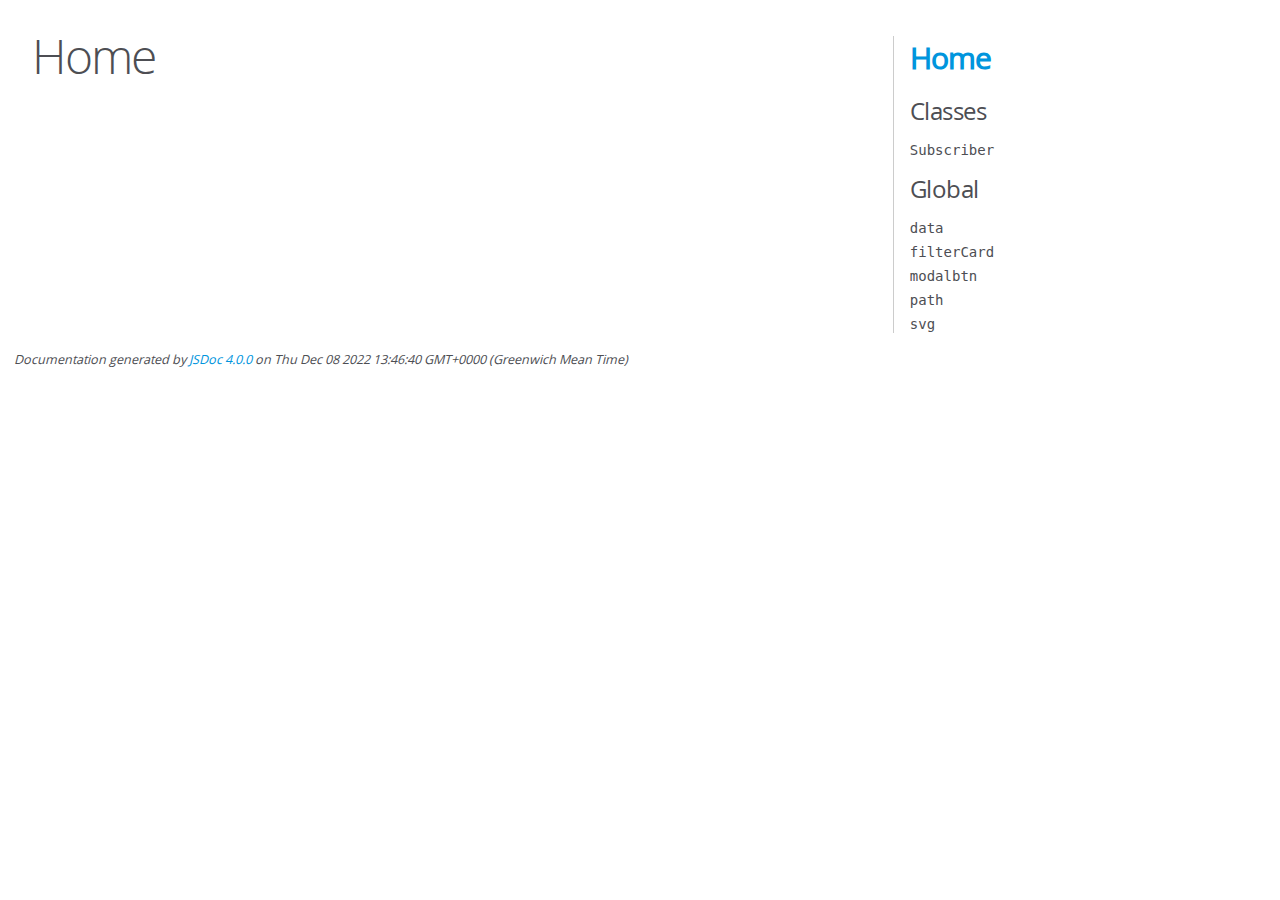
<file: pgold-example/out/index.html>
<!DOCTYPE html>
<html lang="en">
<head>
    <meta charset="utf-8">
    <title>JSDoc: Home</title>

    <script src="scripts/prettify/prettify.js"> </script>
    <script src="scripts/prettify/lang-css.js"> </script>
    <!--[if lt IE 9]>
      <script src="//html5shiv.googlecode.com/svn/trunk/html5.js"></script>
    <![endif]-->
    <link type="text/css" rel="stylesheet" href="styles/prettify-tomorrow.css">
    <link type="text/css" rel="stylesheet" href="styles/jsdoc-default.css">
</head>

<body>

<div id="main">

    <h1 class="page-title">Home</h1>

    



    


    <h3> </h3>










    









</div>

<nav>
    <h2><a href="index.html">Home</a></h2><h3>Classes</h3><ul><li><a href="Subscriber.html">Subscriber</a></li></ul><h3>Global</h3><ul><li><a href="global.html#data">data</a></li><li><a href="global.html#filterCard">filterCard</a></li><li><a href="global.html#modalbtn">modalbtn</a></li><li><a href="global.html#path">path</a></li><li><a href="global.html#svg">svg</a></li></ul>
</nav>

<br class="clear">

<footer>
    Documentation generated by <a href="https://github.com/jsdoc/jsdoc">JSDoc 4.0.0</a> on Thu Dec 08 2022 13:46:40 GMT+0000 (Greenwich Mean Time)
</footer>

<script> prettyPrint(); </script>
<script src="scripts/linenumber.js"> </script>
</body>
</html>
</file>
<file: pgold-example/out/styles/prettify-tomorrow.css>
/* Tomorrow Theme */
/* Original theme - https://github.com/chriskempson/tomorrow-theme */
/* Pretty printing styles. Used with prettify.js. */
/* SPAN elements with the classes below are added by prettyprint. */
/* plain text */
.pln {
  color: #4d4d4c; }

@media screen {
  /* string content */
  .str {
    color: #718c00; }

  /* a keyword */
  .kwd {
    color: #8959a8; }

  /* a comment */
  .com {
    color: #8e908c; }

  /* a type name */
  .typ {
    color: #4271ae; }

  /* a literal value */
  .lit {
    color: #f5871f; }

  /* punctuation */
  .pun {
    color: #4d4d4c; }

  /* lisp open bracket */
  .opn {
    color: #4d4d4c; }

  /* lisp close bracket */
  .clo {
    color: #4d4d4c; }

  /* a markup tag name */
  .tag {
    color: #c82829; }

  /* a markup attribute name */
  .atn {
    color: #f5871f; }

  /* a markup attribute value */
  .atv {
    color: #3e999f; }

  /* a declaration */
  .dec {
    color: #f5871f; }

  /* a variable name */
  .var {
    color: #c82829; }

  /* a function name */
  .fun {
    color: #4271ae; } }
/* Use higher contrast and text-weight for printable form. */
@media print, projection {
  .str {
    color: #060; }

  .kwd {
    color: #006;
    font-weight: bold; }

  .com {
    color: #600;
    font-style: italic; }

  .typ {
    color: #404;
    font-weight: bold; }

  .lit {
    color: #044; }

  .pun, .opn, .clo {
    color: #440; }

  .tag {
    color: #006;
    font-weight: bold; }

  .atn {
    color: #404; }

  .atv {
    color: #060; } }
/* Style */
/*
pre.prettyprint {
  background: white;
  font-family: Consolas, Monaco, 'Andale Mono', monospace;
  font-size: 12px;
  line-height: 1.5;
  border: 1px solid #ccc;
  padding: 10px; }
*/

/* Specify class=linenums on a pre to get line numbering */
ol.linenums {
  margin-top: 0;
  margin-bottom: 0; }

/* IE indents via margin-left */
li.L0,
li.L1,
li.L2,
li.L3,
li.L4,
li.L5,
li.L6,
li.L7,
li.L8,
li.L9 {
  /* */ }

/* Alternate shading for lines */
li.L1,
li.L3,
li.L5,
li.L7,
li.L9 {
  /* */ }
</file>
<file: pgold-example/out/styles/jsdoc-default.css>
@font-face {
    font-family: 'Open Sans';
    font-weight: normal;
    font-style: normal;
    src: url('../fonts/OpenSans-Regular-webfont.eot');
    src:
        local('Open Sans'),
        local('OpenSans'),
        url('../fonts/OpenSans-Regular-webfont.eot?#iefix') format('embedded-opentype'),
        url('../fonts/OpenSans-Regular-webfont.woff') format('woff'),
        url('../fonts/OpenSans-Regular-webfont.svg#open_sansregular') format('svg');
}

@font-face {
    font-family: 'Open Sans Light';
    font-weight: normal;
    font-style: normal;
    src: url('../fonts/OpenSans-Light-webfont.eot');
    src:
        local('Open Sans Light'),
        local('OpenSans Light'),
        url('../fonts/OpenSans-Light-webfont.eot?#iefix') format('embedded-opentype'),
        url('../fonts/OpenSans-Light-webfont.woff') format('woff'),
        url('../fonts/OpenSans-Light-webfont.svg#open_sanslight') format('svg');
}

html
{
    overflow: auto;
    background-color: #fff;
    font-size: 14px;
}

body
{
    font-family: 'Open Sans', sans-serif;
    line-height: 1.5;
    color: #4d4e53;
    background-color: white;
}

a, a:visited, a:active {
    color: #0095dd;
    text-decoration: none;
}

a:hover {
    text-decoration: underline;
}

header
{
    display: block;
    padding: 0px 4px;
}

tt, code, kbd, samp {
    font-family: Consolas, Monaco, 'Andale Mono', monospace;
}

.class-description {
    font-size: 130%;
    line-height: 140%;
    margin-bottom: 1em;
    margin-top: 1em;
}

.class-description:empty {
    margin: 0;
}

#main {
    float: left;
    width: 70%;
}

article dl {
    margin-bottom: 40px;
}

article img {
  max-width: 100%;
}

section
{
    display: block;
    background-color: #fff;
    padding: 12px 24px;
    border-bottom: 1px solid #ccc;
    margin-right: 30px;
}

.variation {
    display: none;
}

.signature-attributes {
    font-size: 60%;
    color: #aaa;
    font-style: italic;
    font-weight: lighter;
}

nav
{
    display: block;
    float: right;
    margin-top: 28px;
    width: 30%;
    box-sizing: border-box;
    border-left: 1px solid #ccc;
    padding-left: 16px;
}

nav ul {
    font-family: 'Lucida Grande', 'Lucida Sans Unicode', arial, sans-serif;
    font-size: 100%;
    line-height: 17px;
    padding: 0;
    margin: 0;
    list-style-type: none;
}

nav ul a, nav ul a:visited, nav ul a:active {
    font-family: Consolas, Monaco, 'Andale Mono', monospace;
    line-height: 18px;
    color: #4D4E53;
}

nav h3 {
    margin-top: 12px;
}

nav li {
    margin-top: 6px;
}

footer {
    display: block;
    padding: 6px;
    margin-top: 12px;
    font-style: italic;
    font-size: 90%;
}

h1, h2, h3, h4 {
    font-weight: 200;
    margin: 0;
}

h1
{
    font-family: 'Open Sans Light', sans-serif;
    font-size: 48px;
    letter-spacing: -2px;
    margin: 12px 24px 20px;
}

h2, h3.subsection-title
{
    font-size: 30px;
    font-weight: 700;
    letter-spacing: -1px;
    margin-bottom: 12px;
}

h3
{
    font-size: 24px;
    letter-spacing: -0.5px;
    margin-bottom: 12px;
}

h4
{
    font-size: 18px;
    letter-spacing: -0.33px;
    margin-bottom: 12px;
    color: #4d4e53;
}

h5, .container-overview .subsection-title
{
    font-size: 120%;
    font-weight: bold;
    letter-spacing: -0.01em;
    margin: 8px 0 3px 0;
}

h6
{
    font-size: 100%;
    letter-spacing: -0.01em;
    margin: 6px 0 3px 0;
    font-style: italic;
}

table
{
    border-spacing: 0;
    border: 0;
    border-collapse: collapse;
}

td, th
{
    border: 1px solid #ddd;
    margin: 0px;
    text-align: left;
    vertical-align: top;
    padding: 4px 6px;
    display: table-cell;
}

thead tr
{
    background-color: #ddd;
    font-weight: bold;
}

th { border-right: 1px solid #aaa; }
tr > th:last-child { border-right: 1px solid #ddd; }

.ancestors, .attribs { color: #999; }
.ancestors a, .attribs a
{
    color: #999 !important;
    text-decoration: none;
}

.clear
{
    clear: both;
}

.important
{
    font-weight: bold;
    color: #950B02;
}

.yes-def {
    text-indent: -1000px;
}

.type-signature {
    color: #aaa;
}

.name, .signature {
    font-family: Consolas, Monaco, 'Andale Mono', monospace;
}

.details { margin-top: 14px; border-left: 2px solid #DDD; }
.details dt { width: 120px; float: left; padding-left: 10px;  padding-top: 6px; }
.details dd { margin-left: 70px; }
.details ul { margin: 0; }
.details ul { list-style-type: none; }
.details li { margin-left: 30px; padding-top: 6px; }
.details pre.prettyprint { margin: 0 }
.details .object-value { padding-top: 0; }

.description {
    margin-bottom: 1em;
    margin-top: 1em;
}

.code-caption
{
    font-style: italic;
    font-size: 107%;
    margin: 0;
}

.source
{
    border: 1px solid #ddd;
    width: 80%;
    overflow: auto;
}

.prettyprint.source {
    width: inherit;
}

.source code
{
    font-size: 100%;
    line-height: 18px;
    display: block;
    padding: 4px 12px;
    margin: 0;
    background-color: #fff;
    color: #4D4E53;
}

.prettyprint code span.line
{
  display: inline-block;
}

.prettyprint.linenums
{
  padding-left: 70px;
  -webkit-user-select: none;
  -moz-user-select: none;
  -ms-user-select: none;
  user-select: none;
}

.prettyprint.linenums ol
{
  padding-left: 0;
}

.prettyprint.linenums li
{
  border-left: 3px #ddd solid;
}

.prettyprint.linenums li.selected,
.prettyprint.linenums li.selected *
{
  background-color: lightyellow;
}

.prettyprint.linenums li *
{
  -webkit-user-select: text;
  -moz-user-select: text;
  -ms-user-select: text;
  user-select: text;
}

.params .name, .props .name, .name code {
    color: #4D4E53;
    font-family: Consolas, Monaco, 'Andale Mono', monospace;
    font-size: 100%;
}

.params td.description > p:first-child,
.props td.description > p:first-child
{
    margin-top: 0;
    padding-top: 0;
}

.params td.description > p:last-child,
.props td.description > p:last-child
{
    margin-bottom: 0;
    padding-bottom: 0;
}

.disabled {
    color: #454545;
}
</file>
<file: pgold-example/style.css>
/* ------------------------
  Adapted and modified from Josh's Custom CSS Reset

  Comeau, J.W. (2021) My Custom CSS Reset. Available at: https://www.joshwcomeau.com/css/custom-css-reset/ (Accessed: 26 Oct 2022).
  -------------------------*/

*,
*::before,
*::after {
    box-sizing: border-box;
}

* {
    margin: 0;
}

html,
body {
    height: 100%;
}

body {
    line-height: 1.5;
    -webkit-font-smoothing: antialiased;
}

img,
picture,
video,
canvas,
svg {
    display: block;
    max-width: 100%;
}

input,
button,
textarea,
select {
    font: inherit;
}

p,
h1,
h2,
h3,
h4,
h5,
h6 {
    overflow-wrap: break-word;
}

#root,
#__next {
    isolation: isolate;
}

a,
a:hover {
    text-decoration: none;
    color: inherit;
}

/* -------------------
  FONTS IN USE
  -------------------- */
@font-face {
    font-family: 'Figtree';
    src: url('font/Figtree-SemiBold.woff2') format('woff2'),
        url('font/Figtree-SemiBold.woff') format('woff');
    font-weight: 600;
    font-style: normal;
    font-display: swap;
}

@font-face {
    font-family: 'Figtree';
    src: url('font/Figtree-Light.woff2') format('woff2'),
        url('font/Figtree-Light.woff') format('woff');
    font-weight: 300;
    font-style: normal;
    font-display: swap;
}

@font-face {
    font-family: 'Figtree';
    src: url('font/Figtree-Bold.woff2') format('woff2'),
        url('font/Figtree-Bold.woff') format('woff');
    font-weight: 700;
    font-style: normal;
    font-display: swap;
}

@font-face {
    font-family: 'Figtree';
    src: url('font/Figtree-Medium.woff2') format('woff2'),
        url('font/Figtree-Medium.woff') format('woff');
    font-weight: 500;
    font-style: normal;
    font-display: swap;
}

@font-face {
    font-family: 'Figtree';
    src: url('font/Figtree-Italic.woff2') format('woff2'),
        url('font/Figtree-Italic.woff') format('woff');
    font-weight: normal;
    font-style: italic;
    font-display: swap;
}

@font-face {
    font-family: 'Figtree';
    src: url('font/Figtree-Regular.woff2') format('woff2'),
        url('font/Figtree-Regular.woff') format('woff');
    font-weight: normal;
    font-style: normal;
    font-display: swap;
}

/* -------------------
  MAIN -- start with navbar
  -------------------- */

:root {
    --black: #1b1c1e;
    --white: #ffffff;
    --glacier: #def2f1;
    --grey: rgb(240, 240, 240);
    --orange: #ffc02d;
    --dark-orange: #efb01c;
    --cauliflower: #F2E2C7;
    --dark-cauliflower: #f1c478;
    --lilac: #DFC7F2;
    --purple: #8C3B7E;
    --dark-purple: #722665;
    --dark-blue: #263f5d;


}

body {
    font-family: 'Figtree', sans-serif;
    background-color: var(--glacier);
    color: var(--black);
}

.navbar-nav {
    font-weight: 500;
    font-size: 1.25rem;
}

.nav-item>a:hover,
a:focus {
    background-color: var(--grey);
}

.nav-link {
    color: var(--black);
}

.navbar-toggler {
    border: none;
}

/* -------------------
  HERO SECTION
  -------------------- */
div.hero {
    background-image: url(img/priscilla-du-preez-mKJUoZPy70I-unsplash.jpeg);
    background-repeat: no-repeat;
    background-size: cover;
    background-position: top;
    box-shadow: inset 0 0 0 2000px rgba(255, 255, 255, 0.5);
}

.hero-text {
    padding-top: 8rem;
    padding-bottom: 12rem;
}

p {
    max-width: 75ch;
}

#p-before-h1 {
    font-weight: 500;
    margin-bottom: 0px;
    font-family: "Figtree", "poppins", sans-serif;
}

h1 {
    margin-top: 0px;
    font-family: "Figtree", "poppins", sans-serif;
    font-weight: 700;
    font-size: 3rem;
}

.lead {
    font-weight: 400;
}

button.btn {
    font-size: 1.25rem;
}

#hero-btn {
    display: inline-block;
    margin-top: 2rem;
    border: none;
    background-color: var(--orange);
    color: var(--black);
    padding-left: 1.25rem;
    padding-right: 1.25rem;
}

#hero-btn:hover {
    transition: background-color 2s ease-out, transform 150ms;
    background-color: var(--dark-orange);
    transform: scale(1.05);
}
/* -------------------
  GRAPH SECTION
  -------------------- */
#graph {
    background-color: var(--white);
}

/* -------------------
  SEARCH SECTION
  -------------------- */
h2 {
    font-family: "Figtree", "poppins", sans-serif;
    font-weight: 600;
    font-size: 2.4rem;
}

.input-group {
    max-width: 700px;
}

.input-group-text {
    background-color: var(--white);
}

.search-failure {
    flex-direction: column;
}

/* -------------------
  RESULT SECTION
  -------------------- */

#results-container {
    padding-bottom: 4rem;
}

.card-img-top {
    max-height: 207px;
}

.card:hover {
    transform: scale(1.02);
    transition: transform 150ms ease-in-out;
}

.cross-btn {
    position: absolute;
    top: 0px;
    right: 0px;
    z-index: 1056;
}

.modal-btn {
    background-color: var(--cauliflower);
    padding: 0.5rem 0.75rem;
}

.modal-btn::after {
    display: inline-block;
    padding-left: 4px;
    content: "\0279E";
    transition: transform 0.25s ease-out;
}

.modal-btn:hover {
    background-color: var(--dark-cauliflower);
    border-color: var(--dark-cauliflower);
}
.modal-btn:hover::after {
    transform: rotate(90deg);
}

/* -------------------
  CONTACT FORM SECTION
  -------------------- */
#contact {
    background-color: var(--lilac);
}

.form-control {
    min-width: 280px;
}

#subscribe {
    background-color: var(--purple);
    border-color: transparent;
}

#subscribe:hover {
    background-color: var(--dark-purple);
    border-color: var(--dark-purple);
}

#success-icon {
    fill: #255035;
    margin-right: 1rem;
}

/* -------------------
  ABOUT SECTION
  -------------------- */

#about {
    background-color: var(--dark-blue);
    color: var(--white);
    padding-top: 3rem;
}

/* ------------------------
  Reference:
  30 seconds of code (2021) Hover Underline Animation. Available at: https://www.30secondsofcode.org/css/s/hover-underline-animation (Accessed: 1 Nov 2022).
  -------------------------*/
.underline {
    display: inline-block;
    position: relative;
}

.underline::after {
    content: "";
    position: absolute;
    width: 100%;
    transform: scaleX(0);
    height: 2px;
    bottom: 0;
    left: 0;
    background-color: var(--white);
    transform-origin: bottom right;
    transition: transform 0.25s ease-in-out;
}


a.underline:hover::after {
    transform: scaleX(1);
    transform-origin: bottom left;
}

/*
  Reference:
  Mozilla (2022) CSS: Cascading Style Sheets | MDN. Available at: https://developer.mozilla.org/en-US/docs/Web/CSS (Accessed: 1 Nov 2022).
*/
</file>
